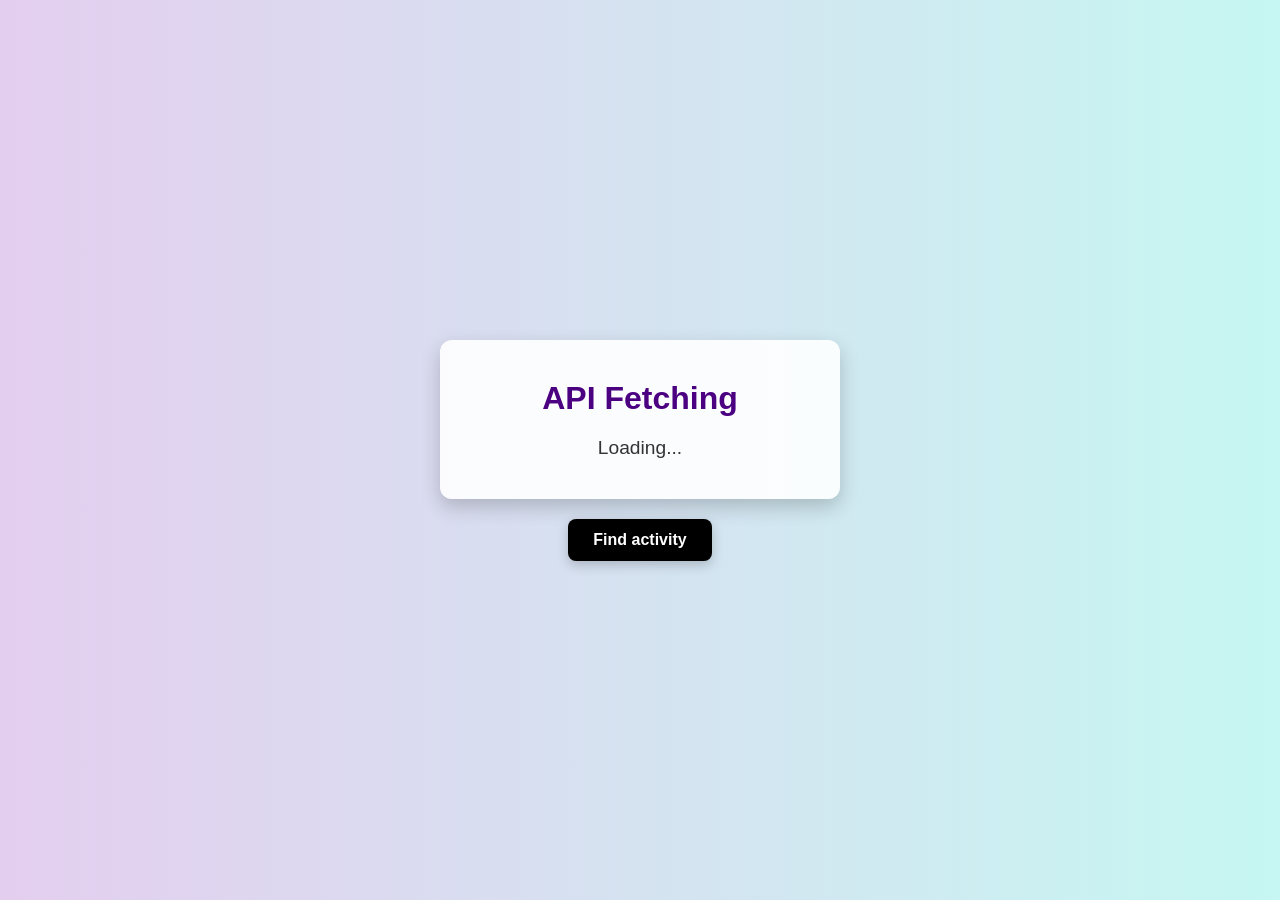
<file: api-data-fetching/week-1/class-examples/index.html>
<!DOCTYPE html>
<html lang="en">
  <head>
    <meta charset="UTF-8" />
    <meta name="viewport" content="width=device-width, initial-scale=1.0" />
    <title>API Fetching</title>
    <style>
      /* Reset default margins and paddings */
      * {
        box-sizing: border-box;
        margin: 0;
        padding: 0;
      }

      body {
        font-family: 'Segoe UI', Tahoma, Geneva, Verdana, sans-serif;
        background: linear-gradient(to right, #e4ceef, #c6f7f2);
        display: flex;
        flex-direction: column;
        justify-content: center;
        align-items: center;
        height: 100vh;
        text-align: center;
        color: #070027;
      }

      .container {
        background-color: rgba(255, 255, 255, 0.9);
        padding: 40px 60px;
        border-radius: 12px;
        box-shadow: 0 8px 20px rgba(0, 0, 0, 0.2);
        max-width: 400px;
        width: 90%;
      }

      h1 {
        font-size: 2rem;
        margin-bottom: 20px;
        color: #4b0082;
      }

      #activity {
        font-size: 1.2rem;
        color: #333;
      }

      /* Button styling */
      #fetchActivity {
        margin-top: 20px; /* space from content */
        padding: 12px 25px;
        font-size: 1rem;
        font-weight: 600;
        color: #fff;
        background: black;
        border: none;
        border-radius: 8px;
        cursor: pointer;
        box-shadow: 0 4px 12px rgba(0, 0, 0, 0.2);
      }
      #fetchActivity:hover {
        transform: translateY(-2px);
        box-shadow: 0 6px 15px rgba(0, 0, 0, 0.25);
        background: grey;
      }
      #fetchActivity:active {
        box-shadow: 0 3px 8px rgba(0, 0, 0, 0.2);
      }
    </style>
  </head>
  <body>
    <div class="container">
      <h1>API Fetching</h1>
      <p id="activity">Loading...</p>
    </div>
    <button id="fetchActivity">Find activity</button>
    <script src="./api-fetching.js" defer></script>
  </body>
</html>
</file>
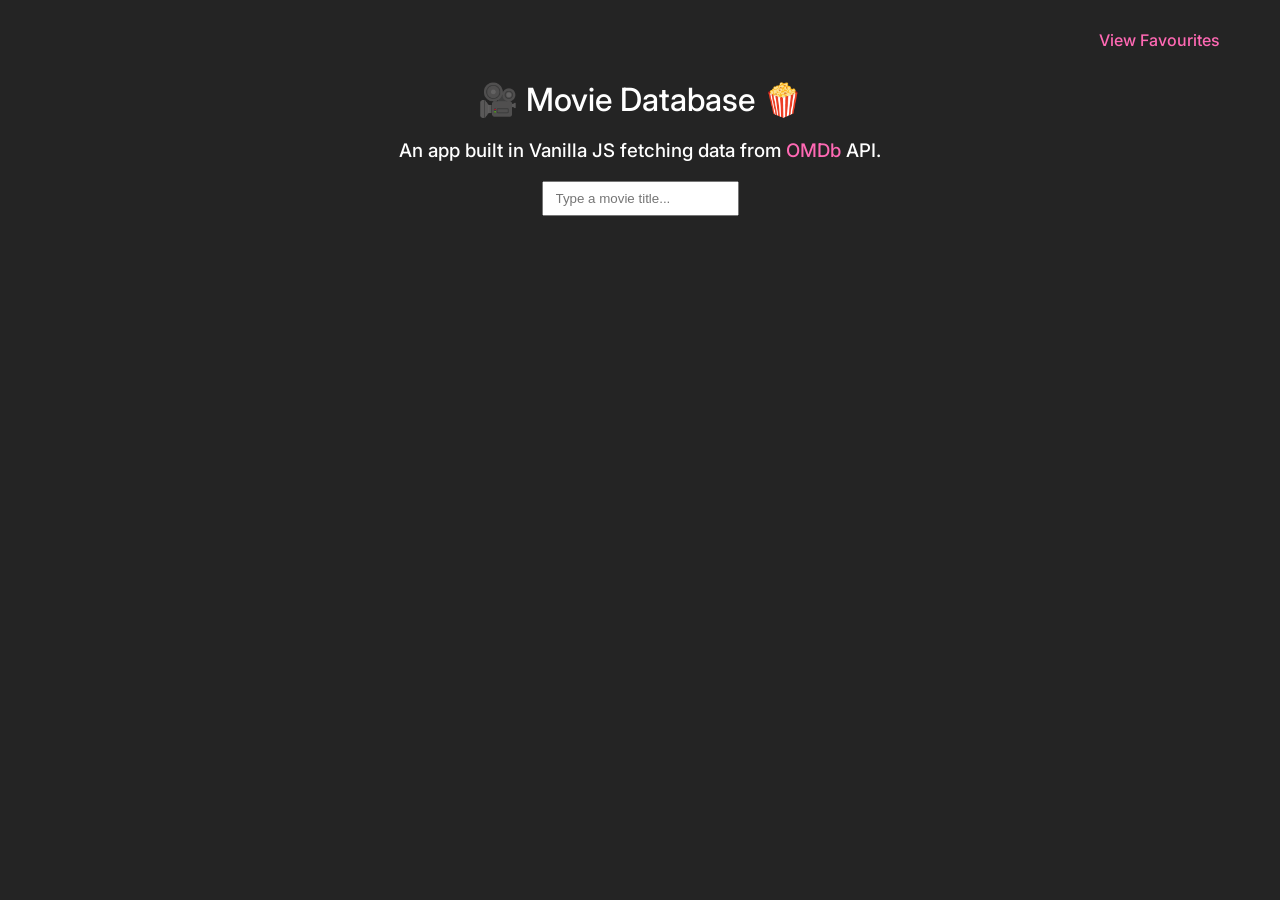
<file: api-data-fetching/week-1/class-examples/movie-database/index.html>
<!DOCTYPE html>
<html>
  <head>
    <title>Movie Search</title>
    <link rel="stylesheet" href="css/styles.css" />
    <link rel="preconnect" href="https://fonts.googleapis.com" />
    <link rel="preconnect" href="https://fonts.gstatic.com" crossorigin />
    <link
      href="https://fonts.googleapis.com/css2?family=Google+Sans:ital,opsz,wght@0,17..18,400..700;1,17..18,400..700&family=Inter:ital,opsz,wght@0,14..32,100..900;1,14..32,100..900&family=Montserrat:ital,wght@0,100..900;1,100..900&family=Sora:wght@100..800&display=swap"
      rel="stylesheet"
    />
  </head>
  <body>
    <header>
      <a href="favourites.html">View Favourites</a>
    </header>
    <h1>🎥 Movie Database 🍿</h1>
    <h3>
      An app built in Vanilla JS fetching data from
      <a href="https://www.omdbapi.com/" target="_blank" className="link">
        OMDb
      </a>
      API.
    </h3>
    <input id="searchInput" placeholder="Type a movie title..." />
    <div id="results"></div>

    <script src="js/script.js"></script>
  </body>
</html>
</file>
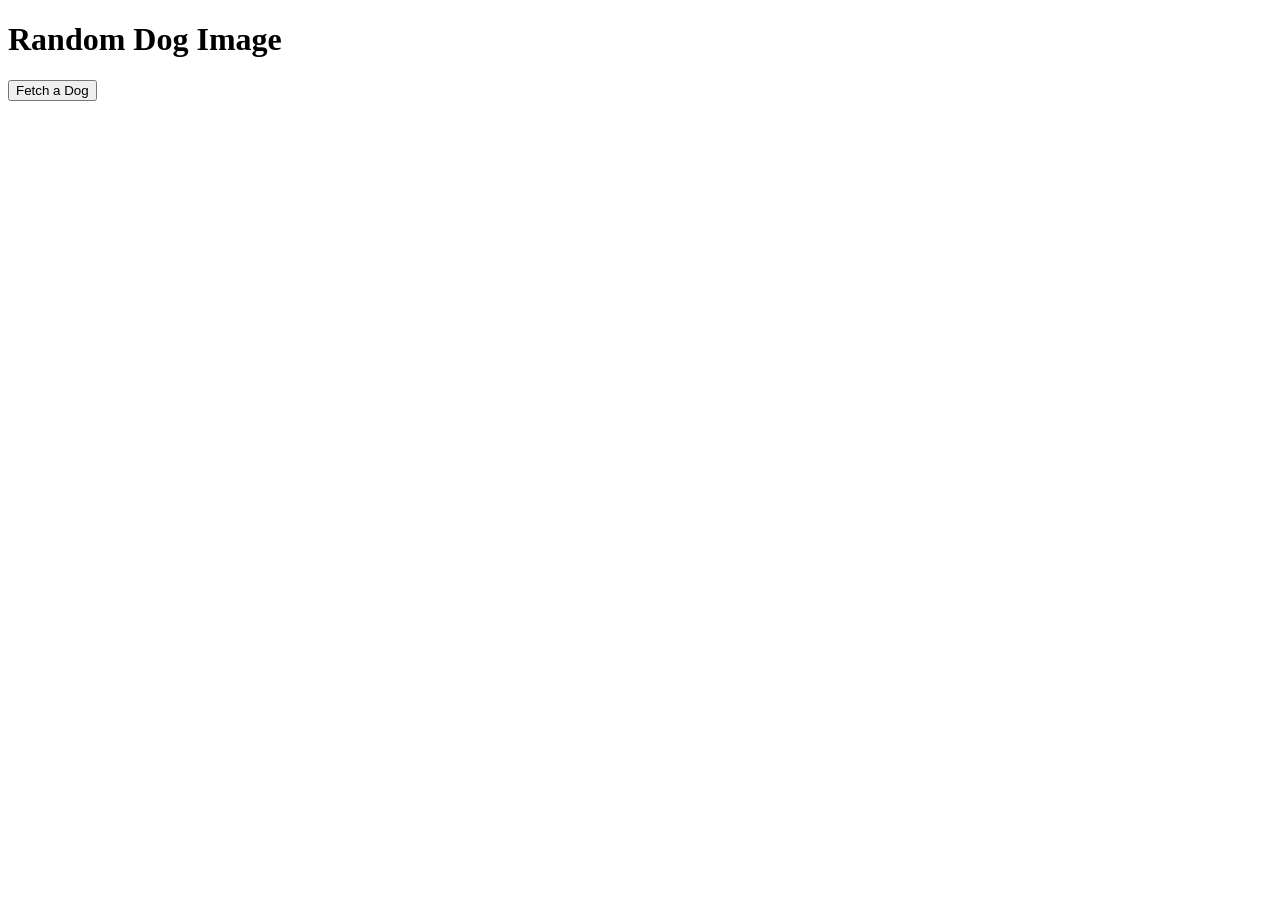
<file: api-data-fetching/week-1/exercises/exercise-1/index.html>
<!DOCTYPE html>
<html lang="en">
<head>
  <meta charset="UTF-8" />
  <meta name="viewport" content="width=device-width, initial-scale=1.0" />
  <title>Fetch Exercise</title>
</head>
<body>
  <h1>Random Dog Image</h1>
  <button id="fetchButton">Fetch a Dog</button>
  <div id="dogContainer"></div>

  <script src="script.js"></script>
</body>
</html>
</file>
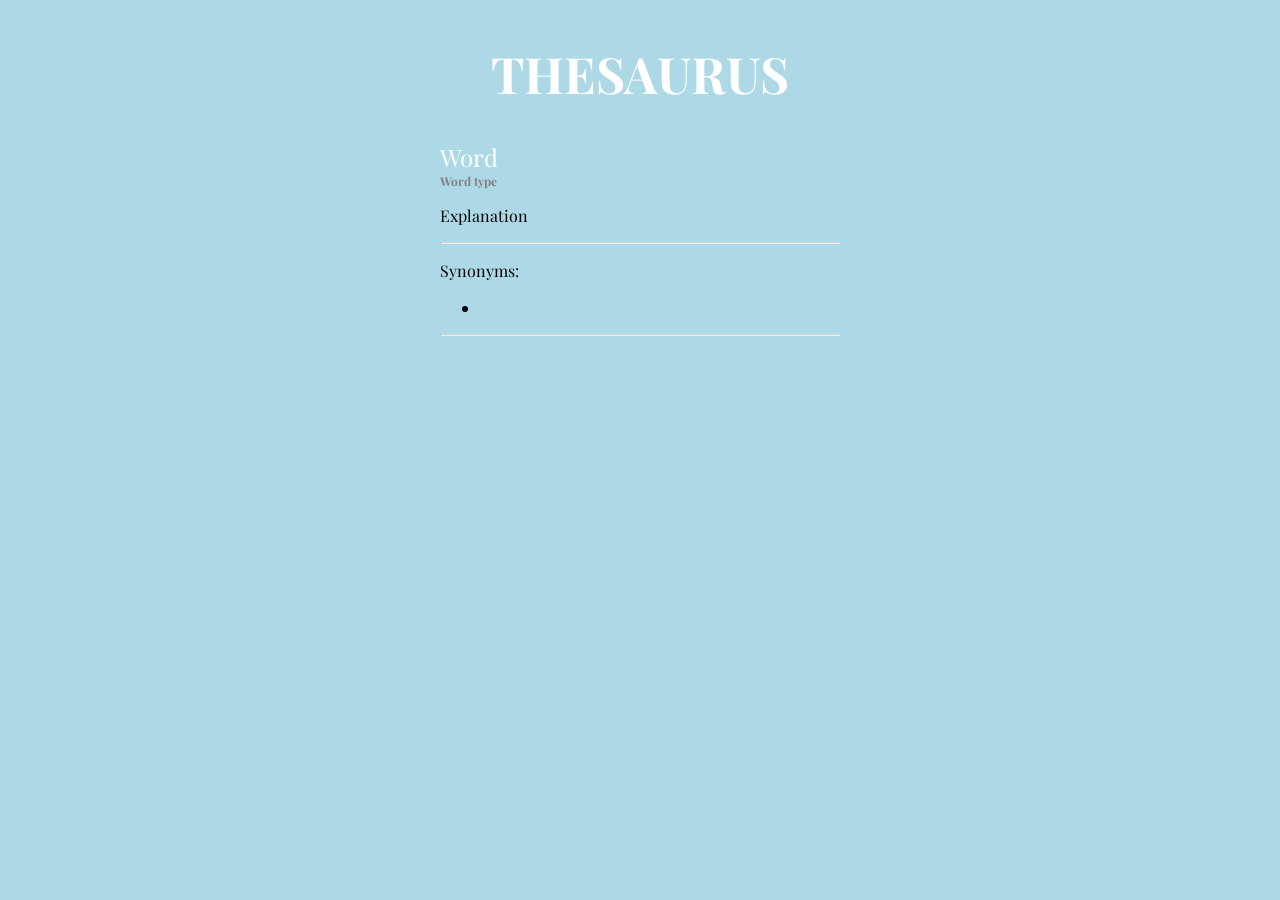
<file: api-data-fetching/week-1/exercises/exercise-2/index.html>
<!DOCTYPE html>
<html lang="en">
  <head>
    <meta charset="UTF-8" />
    <meta name="viewport" content="width=device-width, initial-scale=1.0" />
    <link rel="preconnect" href="https://fonts.gstatic.com" />
    <link
      href="https://fonts.googleapis.com/css2?family=Montserrat:ital,wght@0,100;0,200;0,300;0,400;0,500;0,600;0,700;0,800;0,900;1,100;1,200;1,300;1,400;1,500;1,600;1,700;1,800;1,900&display=swap"
      rel="stylesheet"
    />
    <link rel="preconnect" href="https://fonts.gstatic.com" />
    <link
      href="https://fonts.googleapis.com/css2?family=Playfair+Display&display=swap"
      rel="stylesheet"
    />
    <link rel="stylesheet" type="text/css" href="./styles.css" />
    <title>Recept</title>
  </head>
  <body>
    <h1>Thesaurus</h1>
    <article>
      <h2 id="word">Word</h2>
      <h3 id="type">Word type</h3>
      <p id="explanation">Explanation</p>
      <hr />
      <p>Synonyms:</p>
      <ul id="syn">
        <li id="synonym"></li>
      </ul>
      <hr />
    </article>
    <script src="./script.js"></script>
  </body>
</html>
</file>
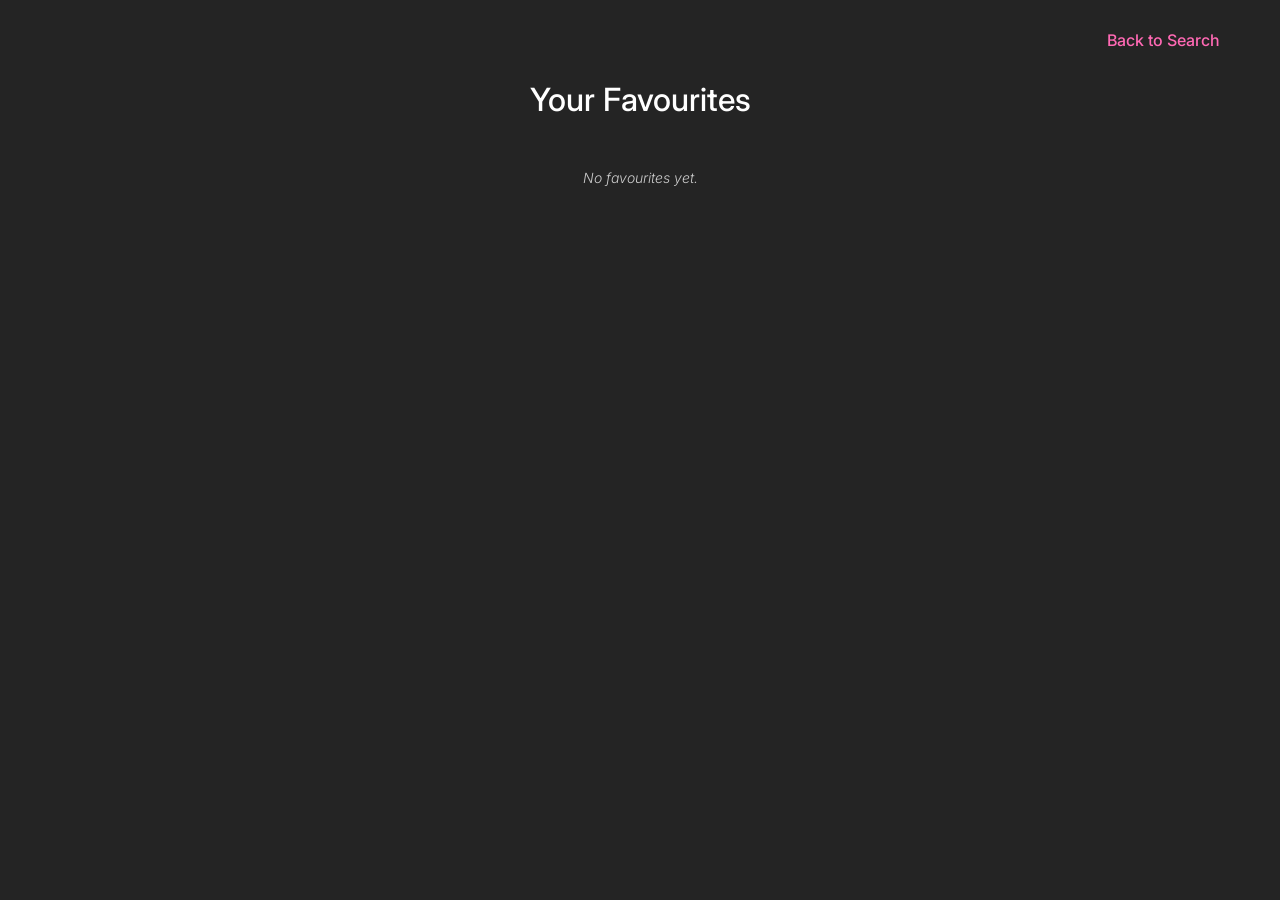
<file: api-data-fetching/week-1/class-examples/movie-database/favourites.html>
<!DOCTYPE html>
<html lang="en">
  <head>
    <meta charset="UTF-8" />
    <meta name="viewport" content="width=device-width, initial-scale=1.0" />
    <title>Favourites</title>
    <link rel="stylesheet" href="css/styles.css" />
    <link rel="preconnect" href="https://fonts.googleapis.com" />
    <link rel="preconnect" href="https://fonts.gstatic.com" crossorigin />
    <link
      href="https://fonts.googleapis.com/css2?family=Google+Sans:ital,opsz,wght@0,17..18,400..700;1,17..18,400..700&family=Inter:ital,opsz,wght@0,14..32,100..900;1,14..32,100..900&family=Montserrat:ital,wght@0,100..900;1,100..900&family=Sora:wght@100..800&display=swap"
      rel="stylesheet"
    />
  </head>
  <body>
    <header>
      <a href="index.html">Back to Search</a>
    </header>

    <h1>Your Favourites</h1>
    <div id="results"></div>
    <script src="js/favourites.js" defer></script>
  </body>
</html>
</file>
<file: api-data-fetching/week-1/class-examples/movie-database/css/styles.css>
/* General Styles */

body {
  font-family: "Inter", sans-serif;
  font-optical-sizing: auto;
  font-weight: 300;
  font-style: normal;
  background: #242424;
  color: white;
  text-align: center;
  margin: 0 auto;
  max-width: 1200px;
  padding: 20px;

}

#results {
  display: grid;
  grid-template-columns: repeat(auto-fit, minmax(250px, 1fr));
  gap: 20px;
  justify-items: center;
  margin-top: 30px;
}

header {
  display: flex;
  justify-content: flex-end;
  padding: 10px 20px;
}

header a {
  color: hotpink;
  text-decoration: none;
  margin-left: 10px;
}

h1 {
  margin: 20px 0;
}


#searchInput {
  padding: 8px 12px;
}

#addToFave {
  background-color: #242424;
  border-radius: 8px;
  padding: 8px 12px;
  color: white;
} 

#addToFave:hover {
  background-color: rgb(44, 44, 44);
}

.movie {
  padding: 10px;
  cursor: pointer;
  text-align: center; 
  max-width: 300px;
  display: flex;
  flex-direction: column;
  align-items: center;
}

.movie img {
  max-width: 280px;
  max-height: 400px;
  min-height: 400px;
}

.movie img:hover {
  opacity: 70%;
}

.fav {
  margin: 20px;
}

.title, p {
  color: white;
  font-size: 18px;
  margin: 5px 0;
  overflow: hidden;
  text-overflow: ellipsis;
  white-space: nowrap;
  text-align: center;
  width: 100%;
}

p {
font-size: 14px;
}

button {
  margin-top: 10px;
  cursor: pointer;

  background-color: #ffffff;
  color: #000;

  padding: 8px 14px;
  border: 2px solid transparent;
  border-radius: 10px;
  font-size: 14px;
  font-weight: 500;
  letter-spacing: 0.3px;
  width: fit-content;
}

.favoriteBtn {
  margin-top: 10px;
  cursor: pointer;
  background: none;
  background-color: transparent;
  border: none;
  margin: 14px 0 0 0;
  padding: 0;
  text-align: inherit;
  font: inherit;
  border-radius: 0;
  appearance: none;
  font-size: 24px;
}

.favoriteBtn:hover, button:hover {
  opacity: 80%;
}

.empty {
  color: #ccc;
  font-style: italic;
  margin-top: 20px;
}

a {
  color: hotpink;
  text-decoration: none;
  font-weight: 500;
}

h1, h2, h3  {
  font-weight: 500;
}
</file>
<file: api-data-fetching/week-1/exercises/exercise-2/styles.css>
body {
  background: lightblue;
  font-family: "Playfair Display", serif;
  margin: 40px;
}

article {
  width: 400px;
  margin: auto;
}

h1 {
  color: white;
  text-transform: uppercase;
  font-size: 50px;
  text-align: center;
}

h2 {
  color: white;
  text-align: left;
  font-weight: 400;
  margin: 0;
}

#type {
  font-size: 12px;
  margin: 0;
  color: grey;
}

hr {
  border-top: 1px solid lightgrey;
}
</file>
